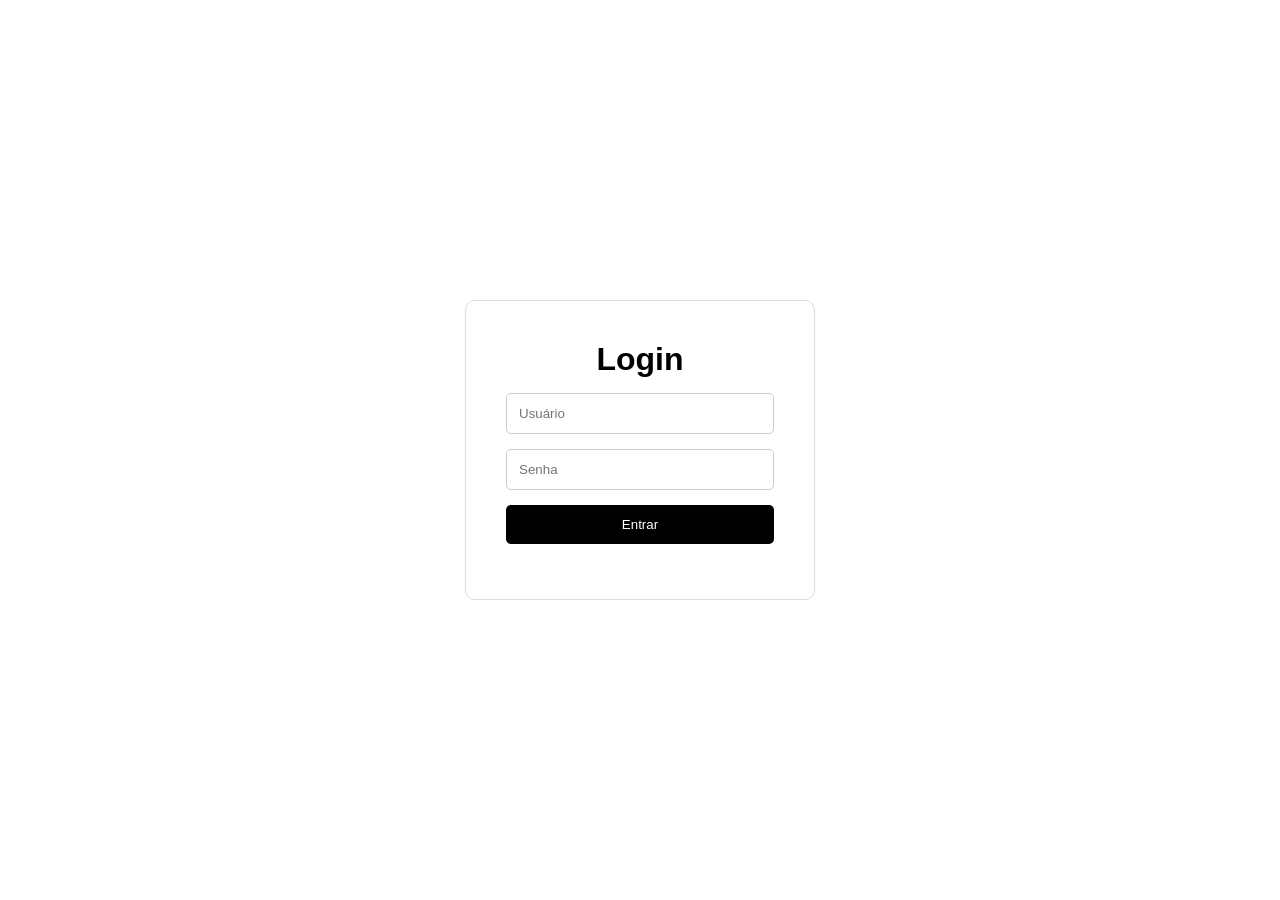
<file: index.html>
<!DOCTYPE html>
<html lang="pt--br">
<head>
    <meta charset="UTF-8">
    <meta name="viewport" content="width=device-width, initial-scale=1.0">
    <title>Login</title>
    <link rel="stylesheet" href="style.css">
</head>
<body>
    <div class="container">
        <h1>Login</h1>
        <input type="text" id="usuario" placeholder="Usuário">
        <input type="password" id="senha" placeholder="Senha">
        <button onclick="entrar()">Entrar</button>
        <p id="mensagem"></p>    
    </div>
</body>
<script src="script.js"></script>
</html>
</file>
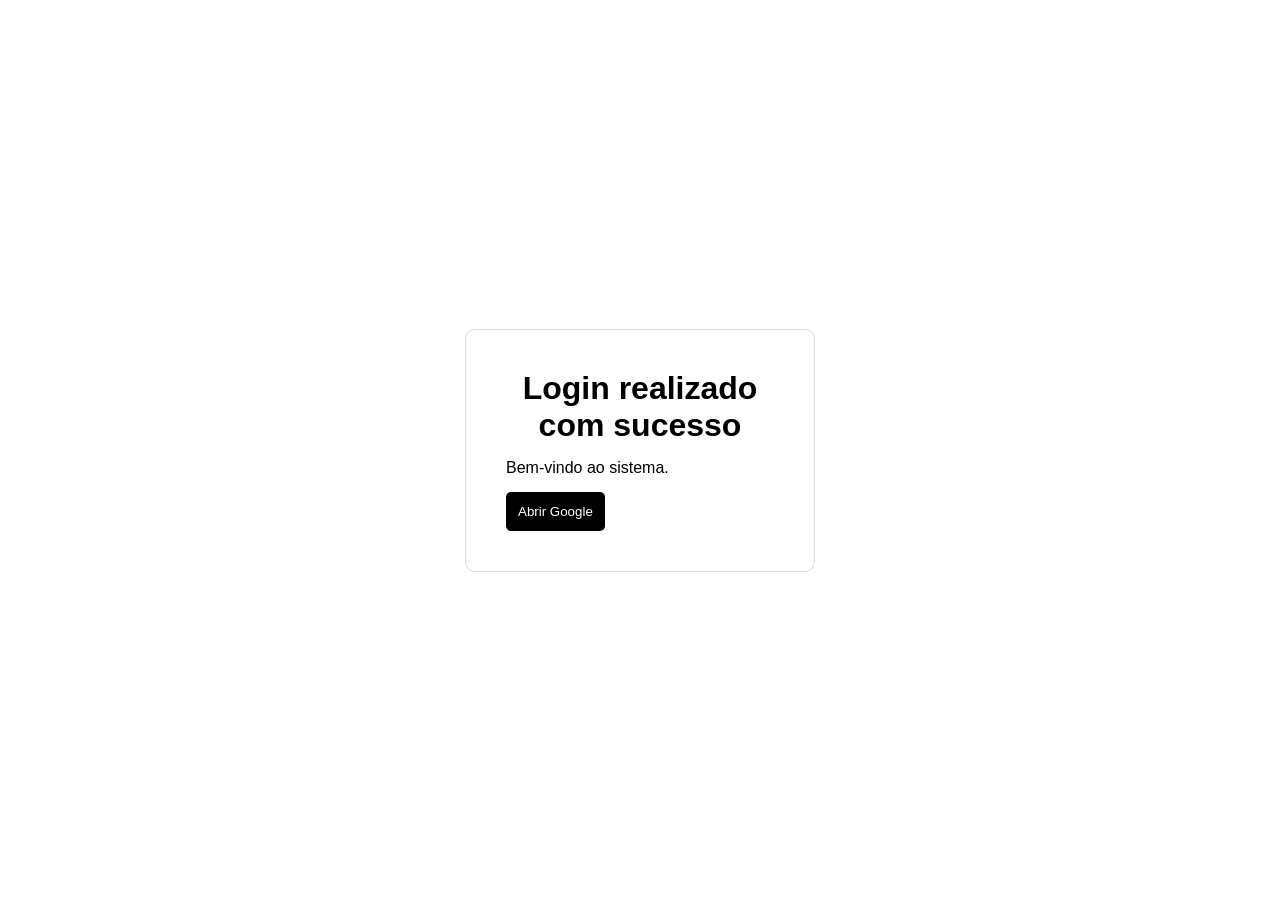
<file: home.html>
<!DOCTYPE html>
<html lang="pt-br">
<head>
    <meta charset="UTF-8">
    <meta name="viewport" content="width=device-width, initial-scale=1.0">
    <title>Página Inicial</title>

    <link rel="stylesheet" href="style.css">
</head>
<body>

    <div class="container">

        <h1>Login realizado com sucesso</h1>

        <p>Bem-vindo ao sistema.</p>

        <a href="https://www.google.com" target="_blank">
            <button>Abrir Google</button>
        </a>

    </div>

</body>
</html>
</file>
<file: style.css>
*{
    margin: 0;
    padding: 0;
    box-sizing: border-box;
    font-family: Arial, Helvetica, sans-serif;
}

body{
    height: 100vh;
    display: flex;
    justify-content: center;
    align-items: center;
    background-color: #ffffff;
}

.container{
    width: 350px;
    padding: 40px;
    border-radius: 10px;
    border: 1px solid #ddd;
    display: flex;
    flex-direction: column;
    gap: 15px;
}

h1{
    text-align: center;
    color: #000;
}

input{
    padding: 12px;
    border: 1px solid #ccc;
    border-radius: 5px;
    outline: none;
}

button{
    padding: 12px;
    border: none;
    border-radius: 5px;
    background-color: black;
    color: white;
    cursor: pointer;
    transition: 0.3s;
}

button:hover{
    opacity: 0.8s;
}

#mensagem{
    text-align: center;
    color: red;
}
</file>
